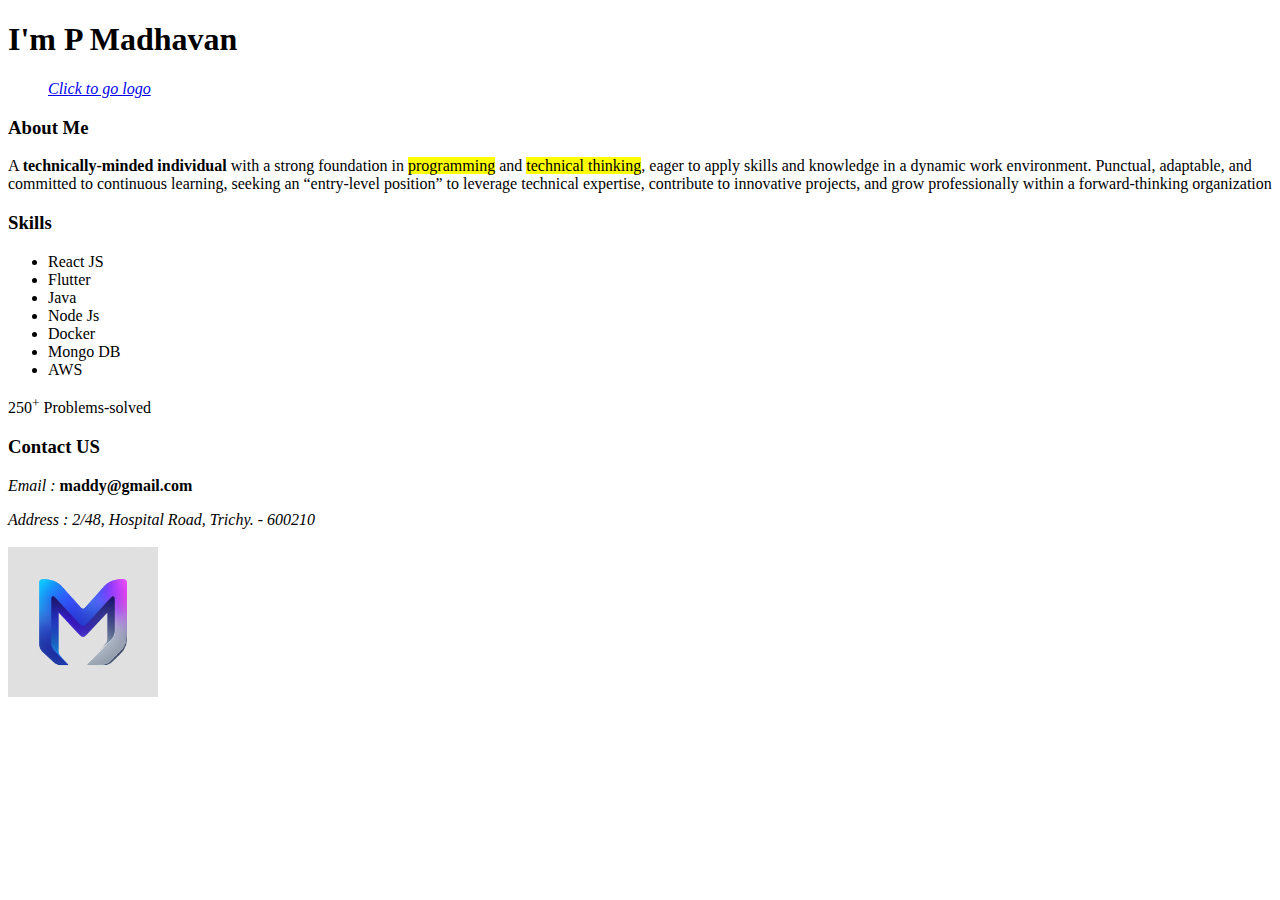
<file: Day 0/Personal-Bio-Page/index.html>
<!DOCTYPE html>
<html lang="en">
<head>
    <meta charset="UTF-8">
    <meta name="viewport" content="width=device-width, initial-scale=1.0">
    <title>Personal Bio Page</title>
</head>
<body>
    <div>
        <section id="hero">
            <h1>I'm <span>P</span> Madhavan</h1>
            <blockquote><cite><a href="#logo">Click to go logo</a></cite></blockquote>
        </section>
        <section id="about">
            <h3>About Me</h3>
            <p>
                A <b>technically-minded individual</b> with a strong foundation in <mark>programming</mark> and <mark>technical thinking</mark>, eager to apply skills and knowledge in a dynamic work environment. Punctual, adaptable, and committed to continuous learning, seeking an <q>entry-level position</q>
                 to leverage technical expertise, contribute to innovative projects, and grow professionally within a forward-thinking organization
            </p>
        </section>
        <section id="skills">
            <h3>Skills</h3>
            <ul>
                <li>React JS</li>
                <li>Flutter</li>
                <li>Java</li>
                <li>Node Js</li>
                <li>Docker</li>
                <li>Mongo DB</li>
                <li>AWS</li>
            </ul>
            <p>250<sup>+</sup> Problems-solved</p>
        </section>
        <section id="Contact">
            <h3>Contact US</h3>
            <p><i>Email :</i> <strong>maddy@gmail.com</strong></p>
            <address>
                Address : 2/48, Hospital Road, Trichy. - 600210
            </address>
        </section>
        <br>
        <section id="logo">
            <img src="./Porfolio logo.png" alt="logo" height="150" width="150" title="Logo"/>
        </section>
    </div>
</body>
</html>
</file>
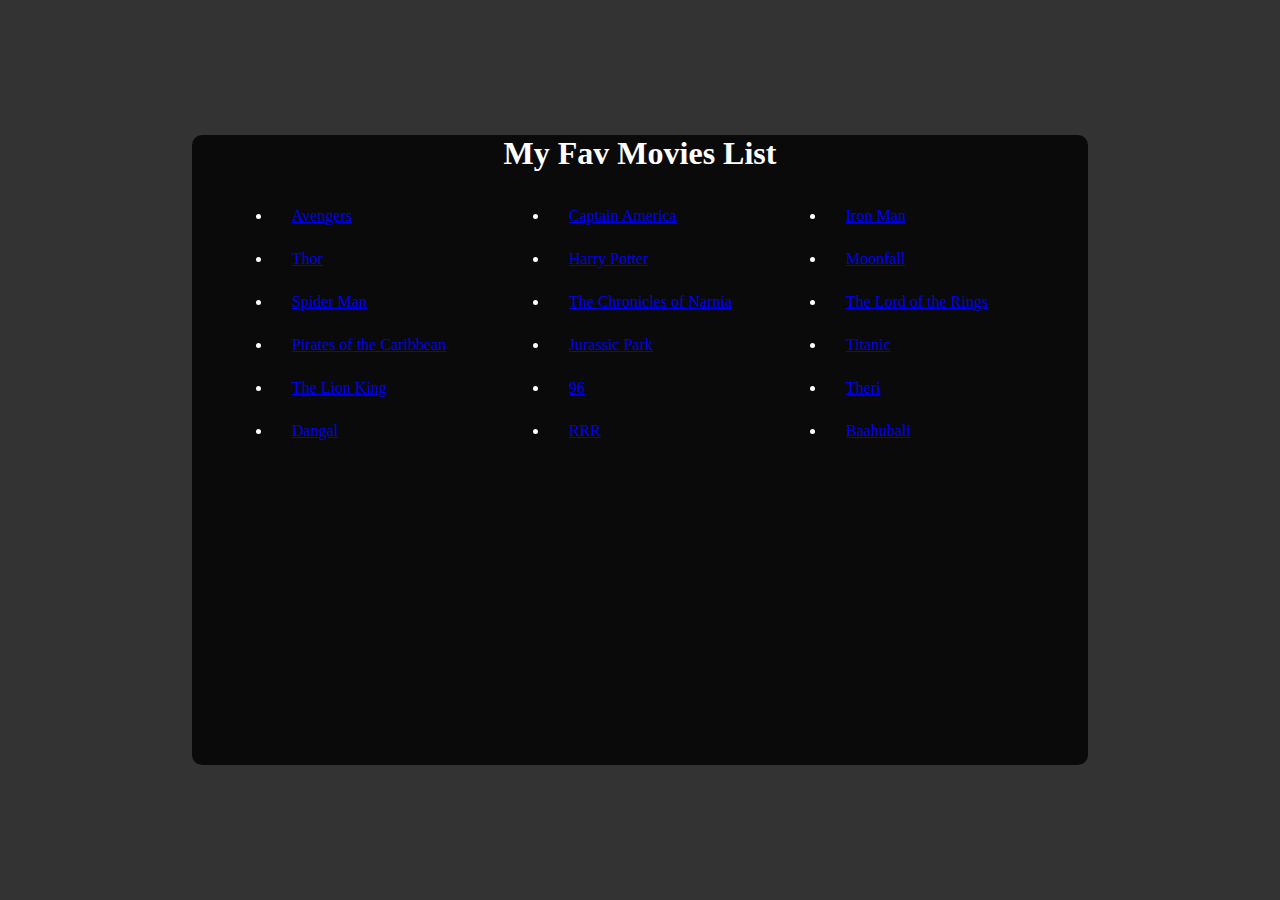
<file: Day 02/Fav-Movie-list/index.html>
<!DOCTYPE html>
<html lang="en">
<head>
    <meta charset="UTF-8">
    <meta name="viewport" content="width=device-width, initial-scale=1.0">
    <title>Fav - Movies</title>
    <link rel="stylesheet" href="./style.css" />
</head>
<body>
    <section>
        <!-- <div> -->
            <h1>My Fav Movies List</h1>
            <div  class="scroll-container">
            <ul>
                <li><a href="https://www.imdb.com/title/tt0848228/?ref_=ext_shr_lnk" target="_blank">Avengers</a></li>
                <li><a href="https://www.imdb.com/title/tt0458339/?ref_=ext_shr_lnk" target="_blank">Captain America</a></li>
                <li><a href="https://www.imdb.com/title/tt0371746/?ref_=ext_shr_lnk" target="_blank">Iron Man</a></li>
                <li><a href="https://www.imdb.com/title/tt0800369/?ref_=ext_shr_lnk" target="_blank">Thor</a></li>
                <li><a href="https://www.imdb.com/title/tt0241527/?ref_=ext_shr_lnk" target="_blank">Harry Potter</a></li>
                <li><a href="https://www.imdb.com/title/tt5834426/?ref_=ext_shr_lnk" target="_blank">Moonfall</a></li>
                <li><a href="https://www.imdb.com/title/tt0145487/?ref_=ext_shr_lnk" target="_blank">Spider Man</a></li>
                <li><a href="https://www.imdb.com/title/tt0363771/?ref_=ext_shr_lnk" target="_blank">The Chronicles of Narnia</a></li>
                <li><a href="https://www.imdb.com/title/tt0120737/?ref_=ext_shr_lnk" target="_blank">The Lord of the Rings</a></li>
                <li><a href="https://www.imdb.com/title/tt0325980/?ref_=ext_shr_lnk" target="_blank">Pirates of the Caribbean</a></li>
                <li><a href="https://www.imdb.com/title/tt0107290/" target="_blank">Jurassic Park</a></li>
                <li><a href="https://www.imdb.com/title/tt0120338/?ref_=ext_shr_lnk" target="_blank">Titanic</a></li>
                <li><a href="https://www.imdb.com/title/tt6105098/?ref_=ext_shr_lnk" target="_blank">The Lion King</a></li>
                <li><a href="https://www.imdb.com/title/tt7019842/?ref_=ext_shr_lnk" target="_blank">96</a></li>
                <li><a href="https://www.imdb.com/title/tt5440700/?ref_=ext_shr_lnk" target="_blank">Theri</a></li>
                <li><a href="https://www.imdb.com/title/tt5074352/?ref_=ext_shr_lnk" target="_blank">Dangal</a></li>
                <li><a href="https://www.imdb.com/title/tt8178634/?ref_=ext_shr_lnk" target="_blank">RRR</a></li>
                <li><a href="https://www.imdb.com/title/tt2631186/?ref_=ext_shr_lnk" target="_blank">Baahubali</a></li>
            </ul>
            </div>
        <!-- </div> -->
    </section>
</body>
</html>
</file>
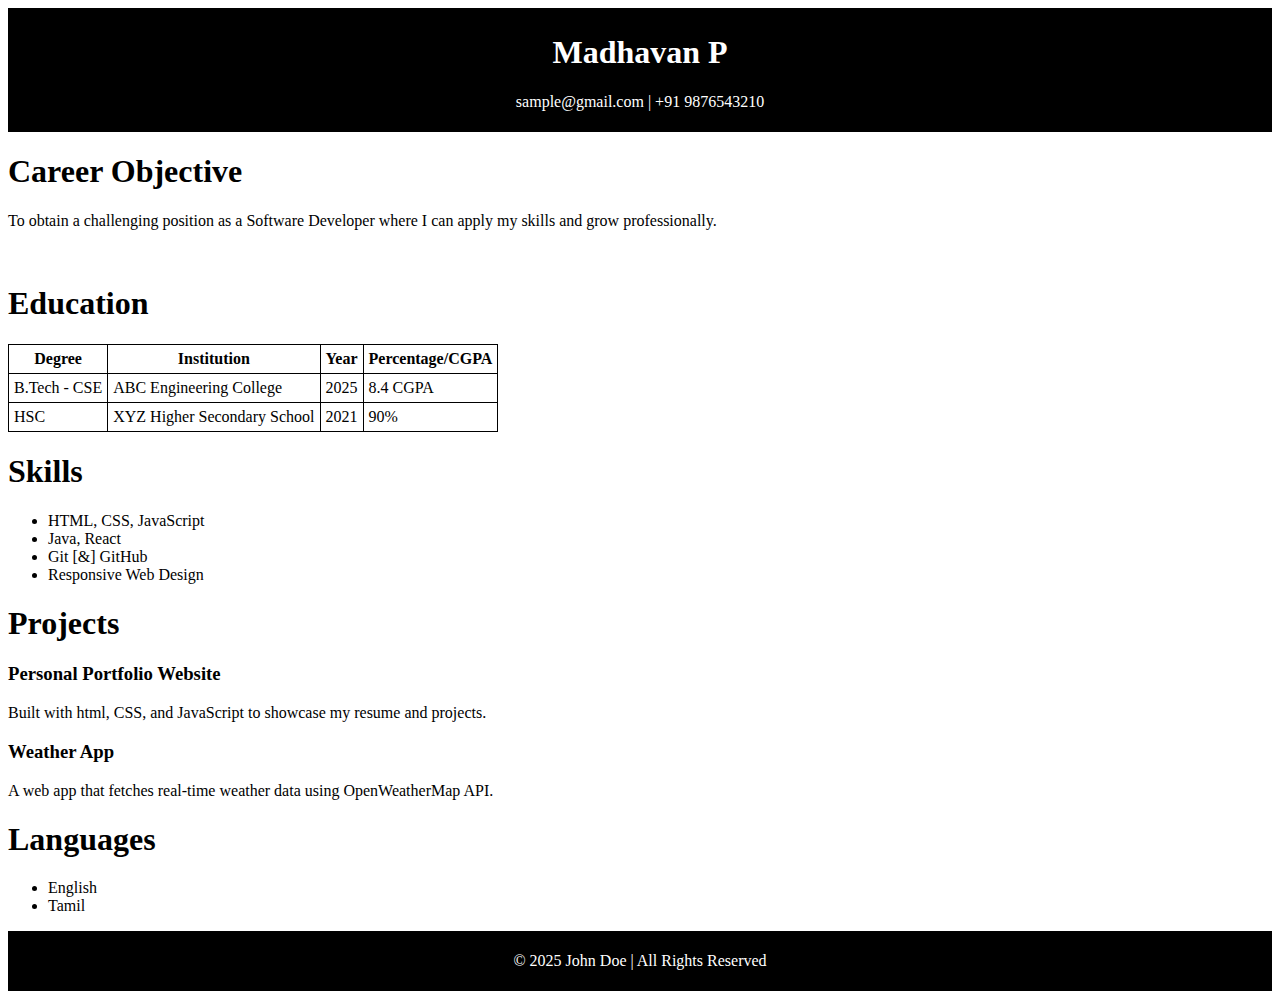
<file: Day 03/HTML-Resume/index.html>
<!DOCTYPE html>
<html lang="en">
  <head>
    <meta charset="UTF-8" />
    <meta name="viewport" content="width=device-width, initial-scale=1.0" />
    <title>HTML - Resume</title>
    <style>
      table,
      th,
      td {
        border: 1px solid black;
        border-collapse: collapse;
        padding: 5px;
      }
      header {
        background-color: black;
        color: white;
        padding: 5px;
        text-align: center;
      }
      footer {
        background-color: black;
        color: white;
        padding: 5px;
        text-align: center;
      }
    </style>
  </head>
  <body>
    <section>
      <header>
        <h1>Madhavan P</h1>
        <div>
          <p>sample@gmail.com | +91 9876543210</p>
        </div>
      </header>
      <section>
        <h1>Career Objective</h1>
        <p>
          To obtain a challenging position as a Software Developer where I can
          apply my skills and grow professionally.
        </p>
        <br />
        <h1>Education</h1>
        <table>
          <tr>
            <th>Degree</th>
            <th>Institution</th>
            <th>Year</th>
            <th>Percentage/CGPA</th>
          </tr>
          <tr>
            <td>B.Tech - CSE</td>
            <td>ABC Engineering College</td>
            <td>2025</td>
            <td>8.4 CGPA</td>
          </tr>
          <tr>
            <td>HSC</td>
            <td>XYZ Higher Secondary School</td>
            <td>2021</td>
            <td>90%</td>
          </tr>
        </table>
        <h1>Skills</h1>
        <ul>
          <li>HTML, CSS, JavaScript</li>
          <li>Java, React</li>
          <li>Git [&] GitHub</li>
          <li>Responsive Web Design</li>
        </ul>
        <h1>Projects</h1>
        <h3>Personal Portfolio Website</h3>
        <p>
          Built with html, CSS, and JavaScript to showcase my resume and
          projects.
        </p>
        <h3>Weather App</h3>
        <p>
          A web app that fetches real-time weather data using OpenWeatherMap
          API.
        </p>
        <h1>Languages</h1>
        <ul>
          <li>English</li>
          <li>Tamil</li>
        </ul>
      </section>
      <footer>
        <p>© 2025 John Doe | All Rights Reserved</p>
      </footer>
    </section>
  </body>
</html>
</file>
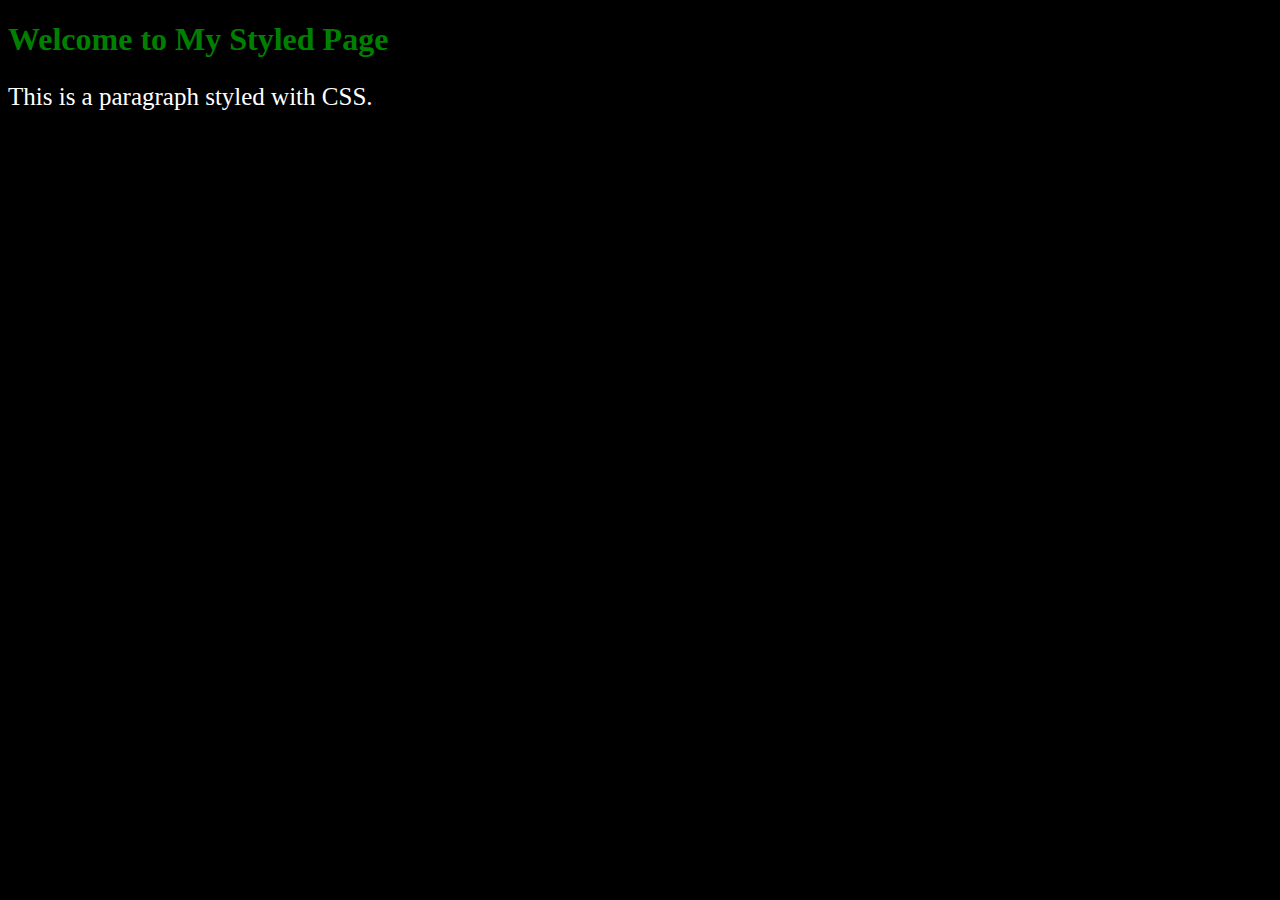
<file: Day 04/Basic_Styled_Page/index.html>
<!DOCTYPE html>
<html lang="en">
  <head>
    <meta charset="UTF-8" />
    <meta name="viewport" content="width=device-width, initial-scale=1.0" />
    <title>Basic Styles</title>
    <style>
      /* element Selector */
      body {
        background-color: black;
      }
      /* id Selector */
      .title {
        color: green;
      }
      /* id Selector */
      #paragraph {
        color: white;
        font-size: 25px;
      }
    </style>
  </head>
  <body>
    <div>
      <h1 class="title">Welcome to My Styled Page</h1>
      <p id="paragraph">This is a paragraph styled with CSS.</p>
    </div>
  </body>
</html>
</file>
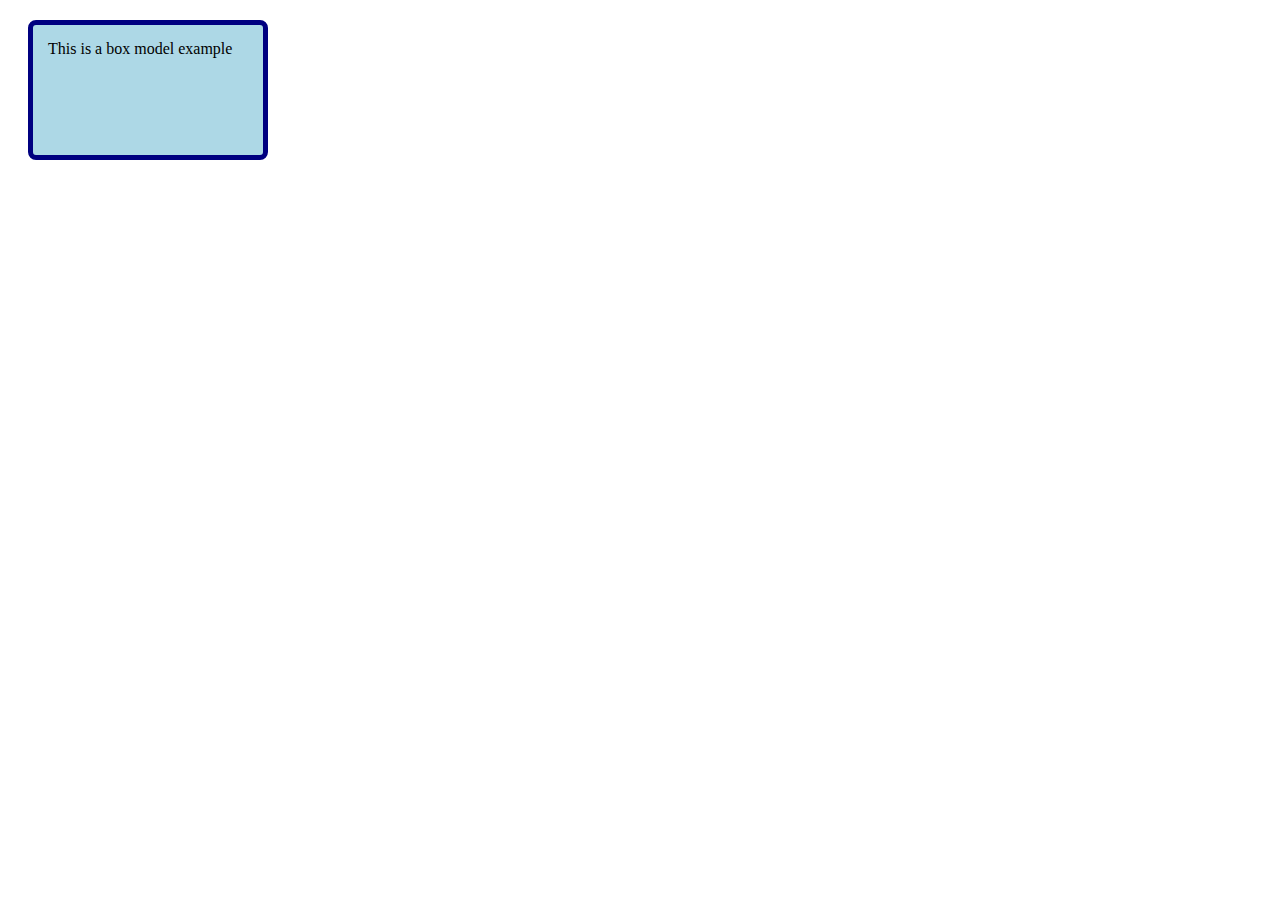
<file: Day 05/CSS Box Model/index.html>
<!DOCTYPE html>
<html lang="en">
<head>
  <meta charset="UTF-8">
  <title>Box Model Practice</title>
  <style>
    .box {
      width: 200px;
      height: 100px;
      background-color: lightblue;
      
      /* Box Model Properties */

      /* Adding space outside of the element */
      margin: 20px;
      /* Adding space inside of the element */
      padding: 15px;
      /* Adding border to the element */
      border: 5px solid navy;
      /* border radius  to reduce the border corners */ 
      border-radius: 8px;
    }
  </style>
</head>
<body>
  <div class="box">This is a box model example</div>
</body>
</html>
</file>
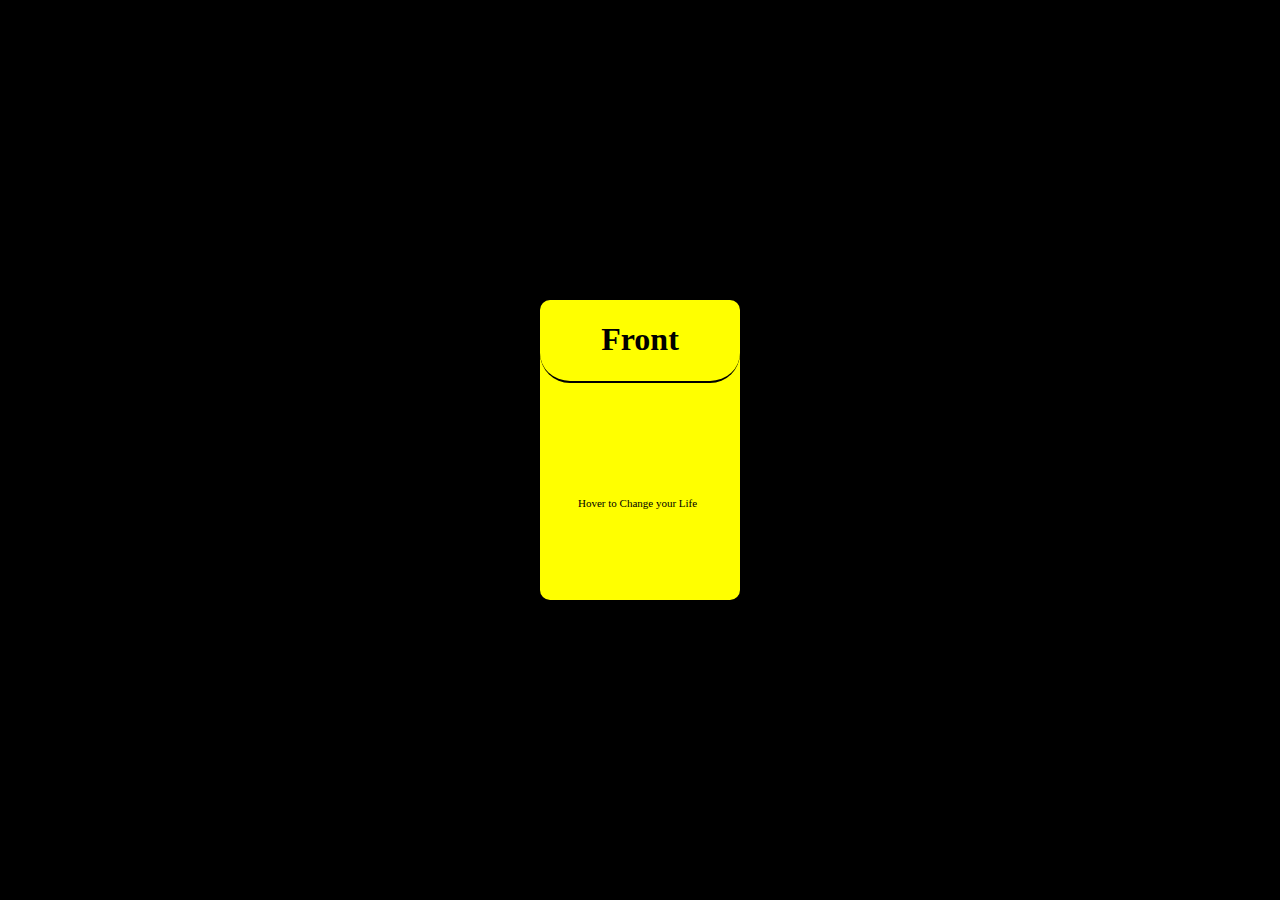
<file: Day 1/Card_Flip/index.html>
<!DOCTYPE html>
<html lang="en">
  <head>
    <meta charset="UTF-8" />
    <meta name="viewport" content="width=device-width, initial-scale=1.0" />
    <title>Card Flip</title>
    <link rel="stylesheet" href="./style.css"/>
  </head>
  <body>
    <div class="container">
      <div class="card">
        <div class="front-side">
            <div class="sides-style">
                <h1>
                    Front
                </h1>
            </div>
            <p>Hover to Change your Life</p>
        </div>
        <div class="back-side">
            <div class="sides-style">
                <h1>Back</h1>
            </div>
            <p><i>"With confidence, you have won before you have started."</i>
                
                <blockquote>— Marcus Garvey</blockquote>
            </p>
        </div>
      </div>
    </div>
  </body>
</html>
</file>
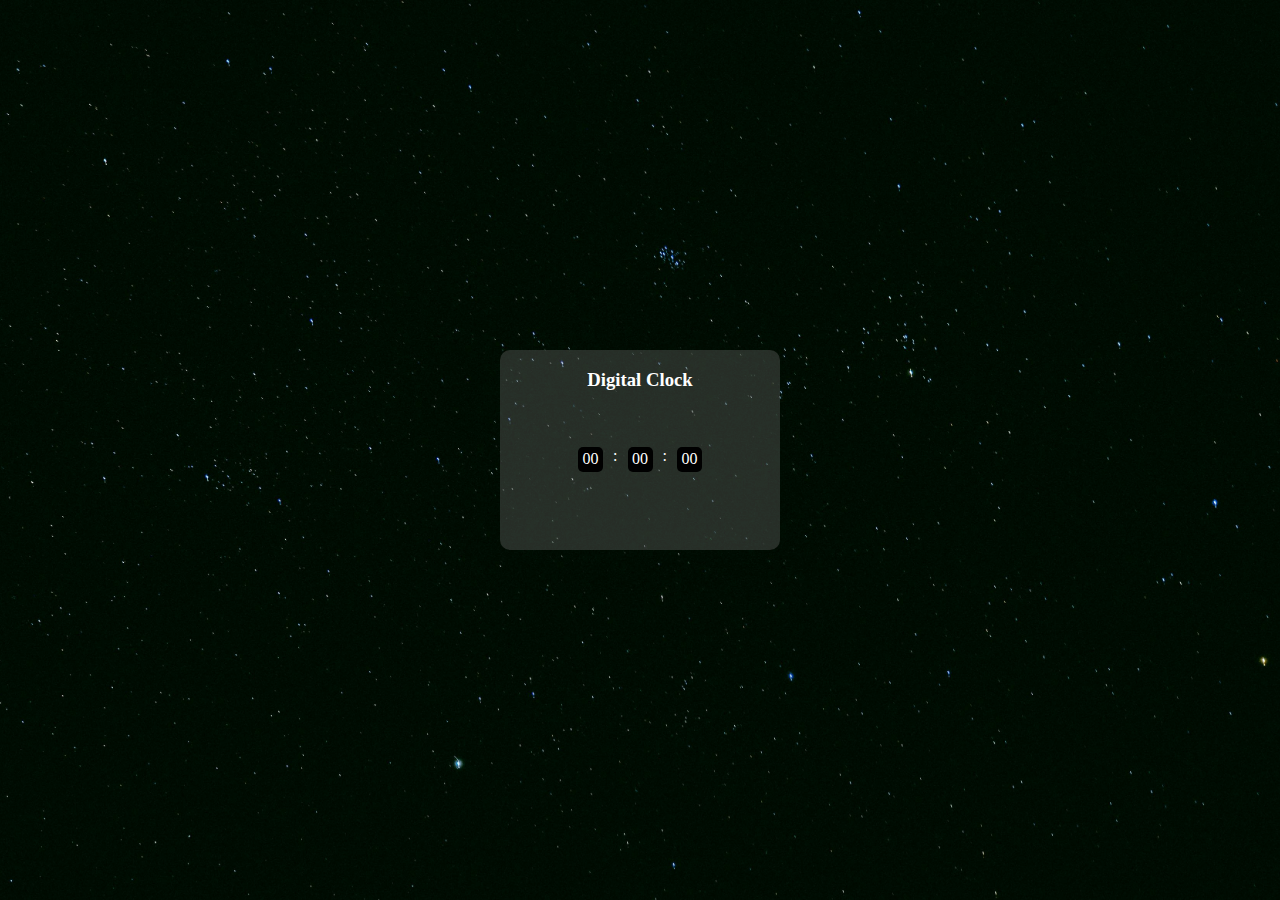
<file: Day 1/Digital_clock/index.html>
<!DOCTYPE html>
<html lang="en">
<head>
    <meta charset="UTF-8">
    <meta name="viewport" content="width=device-width, initial-scale=1.0">
    <title>Digital Clock</title>
    <link rel="stylesheet" href="./style.css" />
</head>
<body>
    <div class="container">
        <h3>Digital Clock</h3>
        <div class="timer">
            <p><span id="date"></span> <span id="month"></span> <span id="year"></span></p>
            <div class="clock">
                <div id="hrs">00</div>:
                <div id="mins">00</div>:
                <div id="secs">00</div>
            </div>
            <p id="day"></p>
        </div>
    </div>
    <script src="./script.js" ></script>
</body>
</html>
</file>
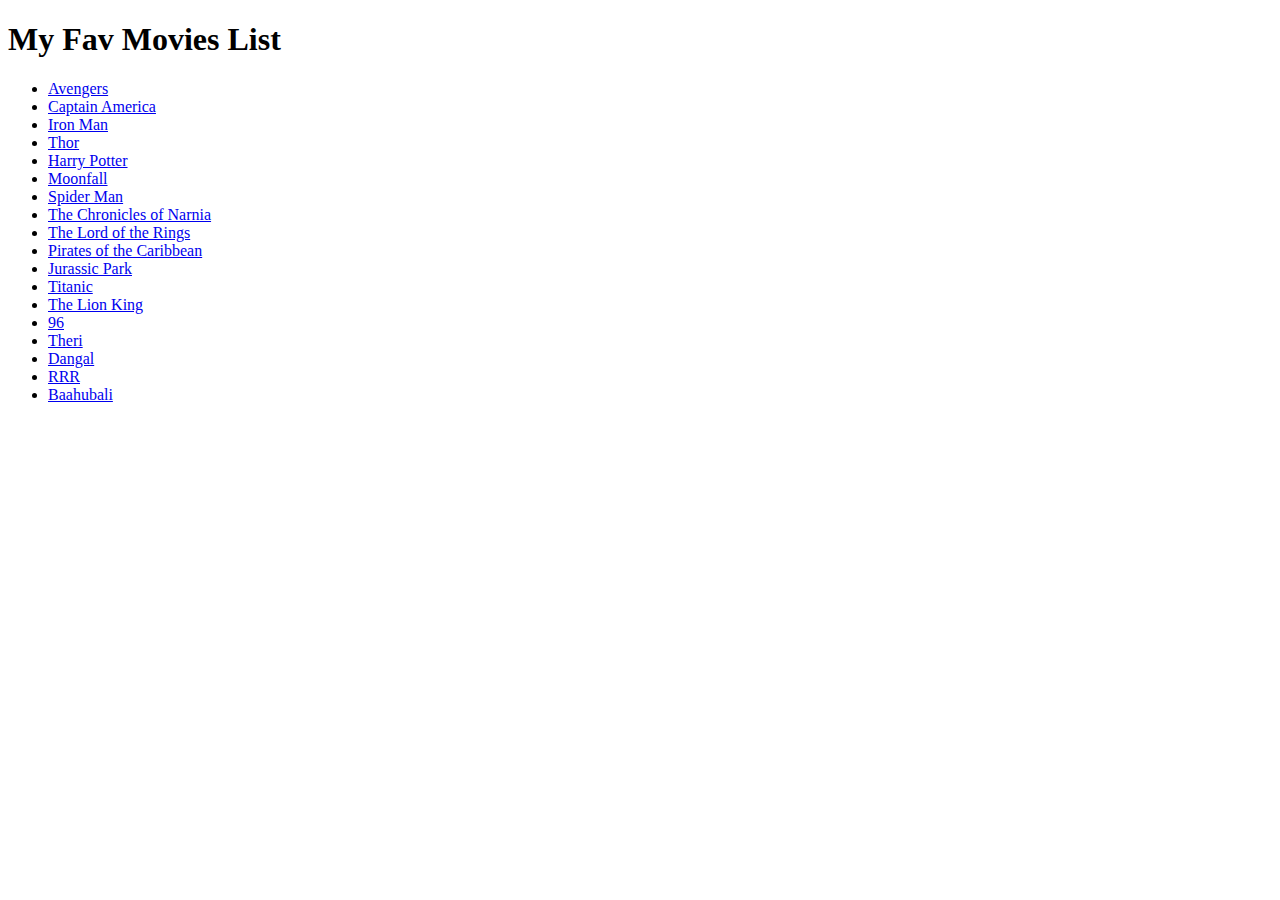
<file: Day 02/Fav-Movie-list/main.html>
<!DOCTYPE html>
<html lang="en">
  <head>
    <meta charset="UTF-8" />
    <meta name="viewport" content="width=device-width, initial-scale=1.0" />
    <title>Fav - Movies</title>
  </head>
  <body>
    <section>
      <h1>My Fav Movies List</h1>
      <div>
        <ul>
          <li>
            <a
              href="https://www.imdb.com/title/tt0848228/?ref_=ext_shr_lnk"
              target="_blank"
              >Avengers</a
            >
          </li>
          <li>
            <a
              href="https://www.imdb.com/title/tt0458339/?ref_=ext_shr_lnk"
              target="_blank"
              >Captain America</a
            >
          </li>
          <li>
            <a
              href="https://www.imdb.com/title/tt0371746/?ref_=ext_shr_lnk"
              target="_blank"
              >Iron Man</a
            >
          </li>
          <li>
            <a
              href="https://www.imdb.com/title/tt0800369/?ref_=ext_shr_lnk"
              target="_blank"
              >Thor</a
            >
          </li>
          <li>
            <a
              href="https://www.imdb.com/title/tt0241527/?ref_=ext_shr_lnk"
              target="_blank"
              >Harry Potter</a
            >
          </li>
          <li>
            <a
              href="https://www.imdb.com/title/tt5834426/?ref_=ext_shr_lnk"
              target="_blank"
              >Moonfall</a
            >
          </li>
          <li>
            <a
              href="https://www.imdb.com/title/tt0145487/?ref_=ext_shr_lnk"
              target="_blank"
              >Spider Man</a
            >
          </li>
          <li>
            <a
              href="https://www.imdb.com/title/tt0363771/?ref_=ext_shr_lnk"
              target="_blank"
              >The Chronicles of Narnia</a
            >
          </li>
          <li>
            <a
              href="https://www.imdb.com/title/tt0120737/?ref_=ext_shr_lnk"
              target="_blank"
              >The Lord of the Rings</a
            >
          </li>
          <li>
            <a
              href="https://www.imdb.com/title/tt0325980/?ref_=ext_shr_lnk"
              target="_blank"
              >Pirates of the Caribbean</a
            >
          </li>
          <li>
            <a href="https://www.imdb.com/title/tt0107290/" target="_blank"
              >Jurassic Park</a
            >
          </li>
          <li>
            <a
              href="https://www.imdb.com/title/tt0120338/?ref_=ext_shr_lnk"
              target="_blank"
              >Titanic</a
            >
          </li>
          <li>
            <a
              href="https://www.imdb.com/title/tt6105098/?ref_=ext_shr_lnk"
              target="_blank"
              >The Lion King</a
            >
          </li>
          <li>
            <a
              href="https://www.imdb.com/title/tt7019842/?ref_=ext_shr_lnk"
              target="_blank"
              >96</a
            >
          </li>
          <li>
            <a
              href="https://www.imdb.com/title/tt5440700/?ref_=ext_shr_lnk"
              target="_blank"
              >Theri</a
            >
          </li>
          <li>
            <a
              href="https://www.imdb.com/title/tt5074352/?ref_=ext_shr_lnk"
              target="_blank"
              >Dangal</a
            >
          </li>
          <li>
            <a
              href="https://www.imdb.com/title/tt8178634/?ref_=ext_shr_lnk"
              target="_blank"
              >RRR</a
            >
          </li>
          <li>
            <a
              href="https://www.imdb.com/title/tt2631186/?ref_=ext_shr_lnk"
              target="_blank"
              >Baahubali</a
            >
          </li>
        </ul>
      </div>
    </section>
  </body>
</html>
</file>
<file: Day 02/Fav-Movie-list/style.css>
*{
    padding: 0px;
    margin: 0px;
}
body{
    display:flex;
    justify-content:center;
    align-items:center;
    height:100vh;
    background-color: rgba(0, 0, 0, 0.8);
}

section{
    width:70%;
    height:70vh;
    overflow: hidden;
    background-color:rgba(0, 0, 0, 0.8);;
    border:0px;
    color: white;
    border-radius:10px;
}

.scroll-container {
  margin-top: 15px;
  max-height: 80%;
  overflow-y: auto;
  padding-right: 10px;
}


.scroll-container::-webkit-scrollbar {
  width: 5px;
}
.scroll-container::-webkit-scrollbar-thumb {
  background-color: #999;
  border-radius: 10px;
}
.scroll-container::-webkit-scrollbar-track {
  background: #f1f1f1;
  border-radius: 10px;
}

h1{
  color:white;
  text-align:center;
}

ul{
    gap: 25px;
    margin-top:20px;
    display: flex;
    flex-direction: column;
    justify-content: center;
    padding: 0px 40px;
    max-height: 100%;
    overflow-y: auto;
    
}

@media (max-width: 425px) {

  ul {
    display: grid;
    grid-template-columns: 1fr;
  }

}

@media (min-width: 426px) {
  ul {
    display: grid;
    grid-template-columns: 1fr 1fr;

    li{
        margin-left: 30px;
        padding-left: 20px;
    }
  }
}
@media (min-width: 768px) {
  ul {
    display: grid;
    grid-template-columns: 1fr 1fr 1fr;

    li{
      margin-left: 40px;
      padding-left: 20px;
  }
  }
}
</file>
<file: Day 1/Card_Flip/style.css>
body{
    padding:0px;
    margin:0px;
    display:flex;
    justify-content:center;
    align-items:center;
    min-height:100vh;
    background-color:black;
}

.container{
    height:300px;
    width:200px;
    position:relative;
}

.card{
    height:100%;
    width:100%;
    position:absolute;
    transform-style:preserve-3d;
    transition : all 0.5s ease;
}

.card:hover{
    transform:rotateY(180deg);
}

.front-side{
    height:100%;
    width:100%;
    background-color:yellow;
    color:black;
    position:absolute;
    backface-visibility :hidden;
    border : 0px solid yellow;
    border-radius:10px;
    text-align:center;

    p{
        position:absolute;
        bottom:80px;
        left:38px;
        font-size:11px;
        text-align:center;
    }
}

.back-side{
    height:100%;
    width:100%;
    color:white;
    background-color:orange;
    position:absolute;
    transform:rotateY(180deg);
    backface-visibility :hidden;
    border : 0px solid orange;
    border-radius:10px;
    text-align:center;

    p{
        padding: 15px;
    }
}

.sides-style{
    height:20%;
    width:100%;
    border-bottom:2px solid black;
    border-radius:30px;
    /* shadow:20px 10px 20px black; */
}
</file>
<file: Day 1/Digital_clock/style.css>
body{
    padding:0px;
    margin:0px;
    height:100vh;
    background-image: url("./images/space-background.jpg");
    background-size: cover;    
    background-position: center;
    background-repeat: no-repeat;
    display:flex;
    justify-content:center;
    align-items:center;
}

.container{
    height:200px;
    width:280px;
    background-color: rgba(128, 128, 128, 0.3);
    color:white;
    border: 0px solid rgba(128, 128, 128, 0.3);
    border-radius:10px;
    position:relative;

    h3{
        text-align:center
    }
}

.timer{
    padding-top:10px;
    height:80px;
    width:100%;
    display:flex;
    flex-direction:column;
    justify-content:center;
    align-items:center;
    p {
        letter-spacing: 2px; 
    }
}




.clock{
    display:flex;
    gap:10px;
    justify-content:center;

    div{
        background-color:black;
        height:25px;
        width:25px;
        display:flex;
        justify-content:center;
        align-items:center;
        border: 0px solid black;
        border-radius:5px;
    }
}
</file>
